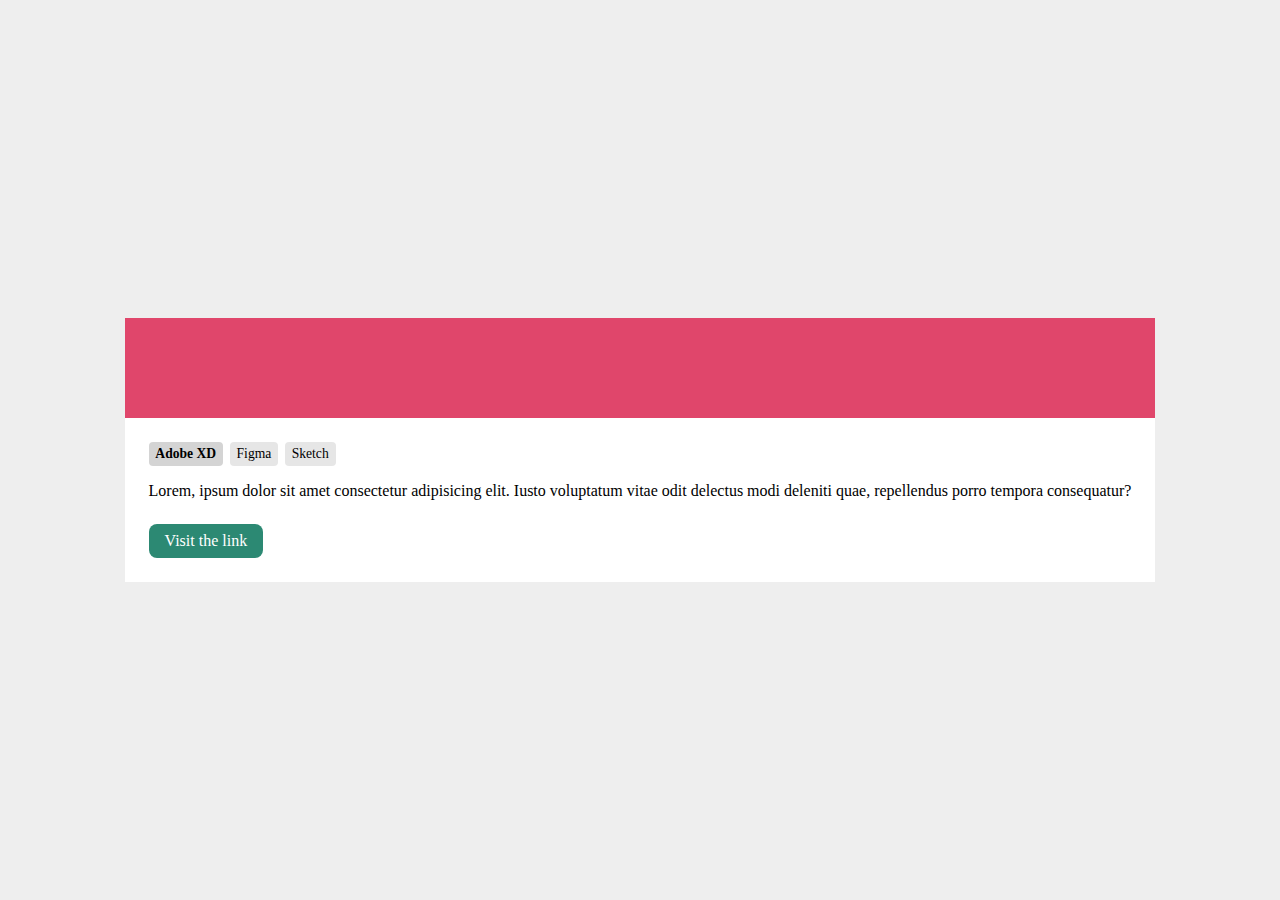
<file: bem-card/index.html>
<!DOCTYPE html>
<html lang="en">
<head>
	<meta charset="UTF-8">
	<meta http-equiv="X-UA-Compatible" content="IE=edge">
	<meta name="viewport" content="width=device-width, initial-scale=1.0">
	<title>BEM Example Card</title>
	<link rel="stylesheet" href="css/main.css">
</head>
<body>
	<div class="card">
		<span class="card__img"></span>
		<div class="card__content">
			<ul class="card__list">
				<li class="card__item card__item--active">Adobe XD</li>
				<li class="card__item">Figma</li>
				<li class="card__item">Sketch</li>
			</ul>
			 <p class="card__desc">Lorem, ipsum dolor sit amet consectetur adipisicing elit. Iusto voluptatum vitae odit delectus modi deleniti quae, repellendus porro tempora consequatur?</p>
			 <a class="card__link" href="#">Visit the link</a>
		</div>
	</div>
</body>
</html>
</file>
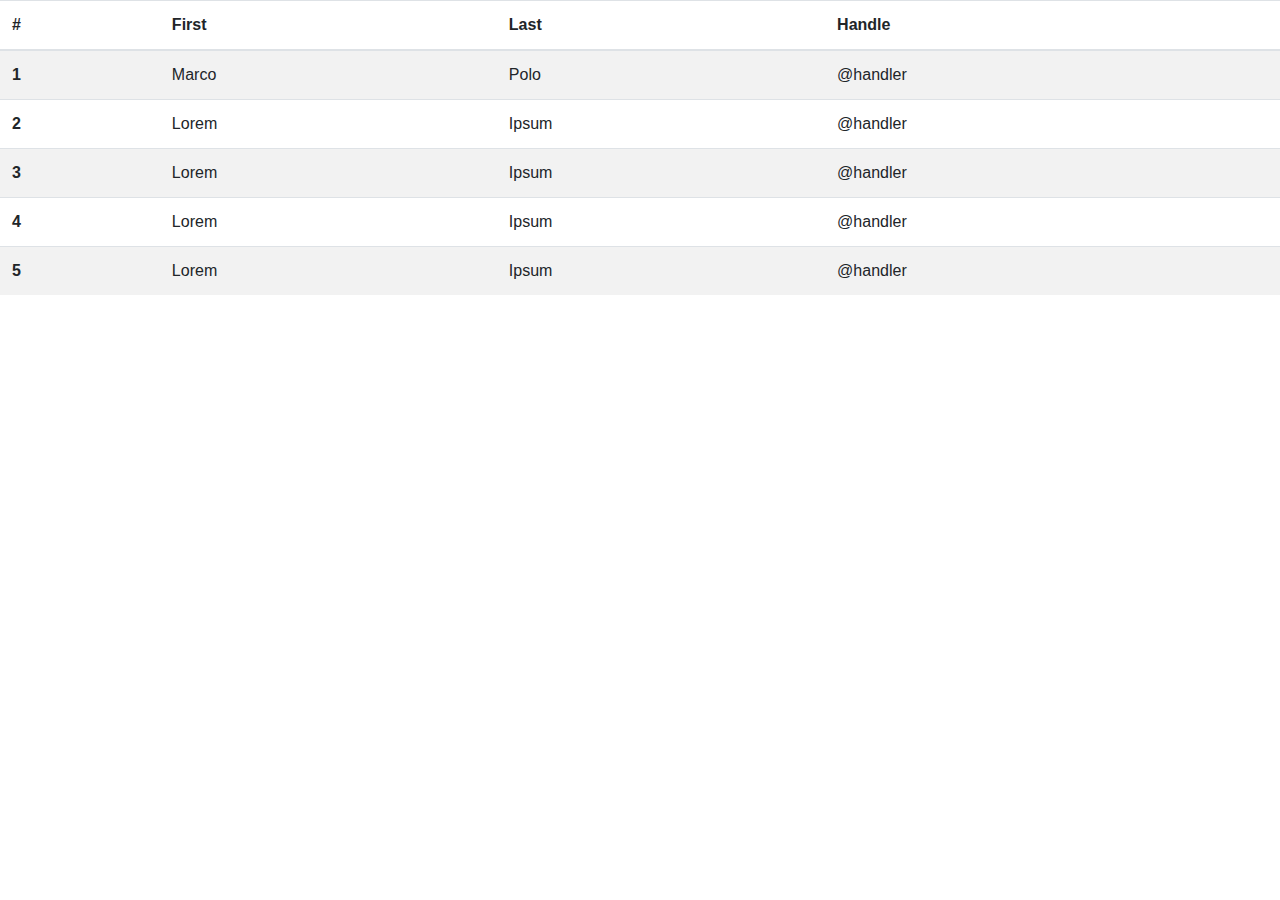
<file: bootstrap-like-table/index.html>
<!DOCTYPE html>
<html lang="en">
  <head>
    <meta charset="UTF-8" />
    <meta http-equiv="X-UA-Compatible" content="IE=edge" />
    <meta name="viewport" content="width=device-width, initial-scale=1.0" />
		<link rel="stylesheet" href="style.css">
    <title>Simple Table Materialize way</title>
  </head>
  <body>
		<!-- 

			A bit more BEM style here. 
			.table is explicitly required.
			
			Classes for .table:
			table--dark
			table--striped

			Classes for thead:
			thead--light
			thead--dark

		 -->
    <table class="table table--striped">
      <thead class=""> 
        <tr>
          <th scope="col">#</th>
          <th scope="col">First</th>
          <th scope="col">Last</th>
          <th scope="col">Handle</th>
        </tr>
      </thead>
      <tbody>
        <tr>
          <th scope="row">1</th>
          <td>Marco</td>
          <td>Polo</td>
          <td>@handler</td>
        </tr>
        <tr>
          <th scope="row">2</th>
          <td>Lorem</td>
          <td>Ipsum</td>
          <td>@handler</td>
        </tr>
        <tr>
          <th scope="row">3</th>
          <td>Lorem</td>
          <td>Ipsum</td>
          <td>@handler</td>
        </tr>
				<tr>
          <th scope="row">4</th>
          <td>Lorem</td>
          <td>Ipsum</td>
          <td>@handler</td>
        </tr>
				<tr>
          <th scope="row">5</th>
          <td>Lorem</td>
          <td>Ipsum</td>
          <td>@handler</td>
        </tr>
      </tbody>
    </table>
  </body>
</html>
</file>
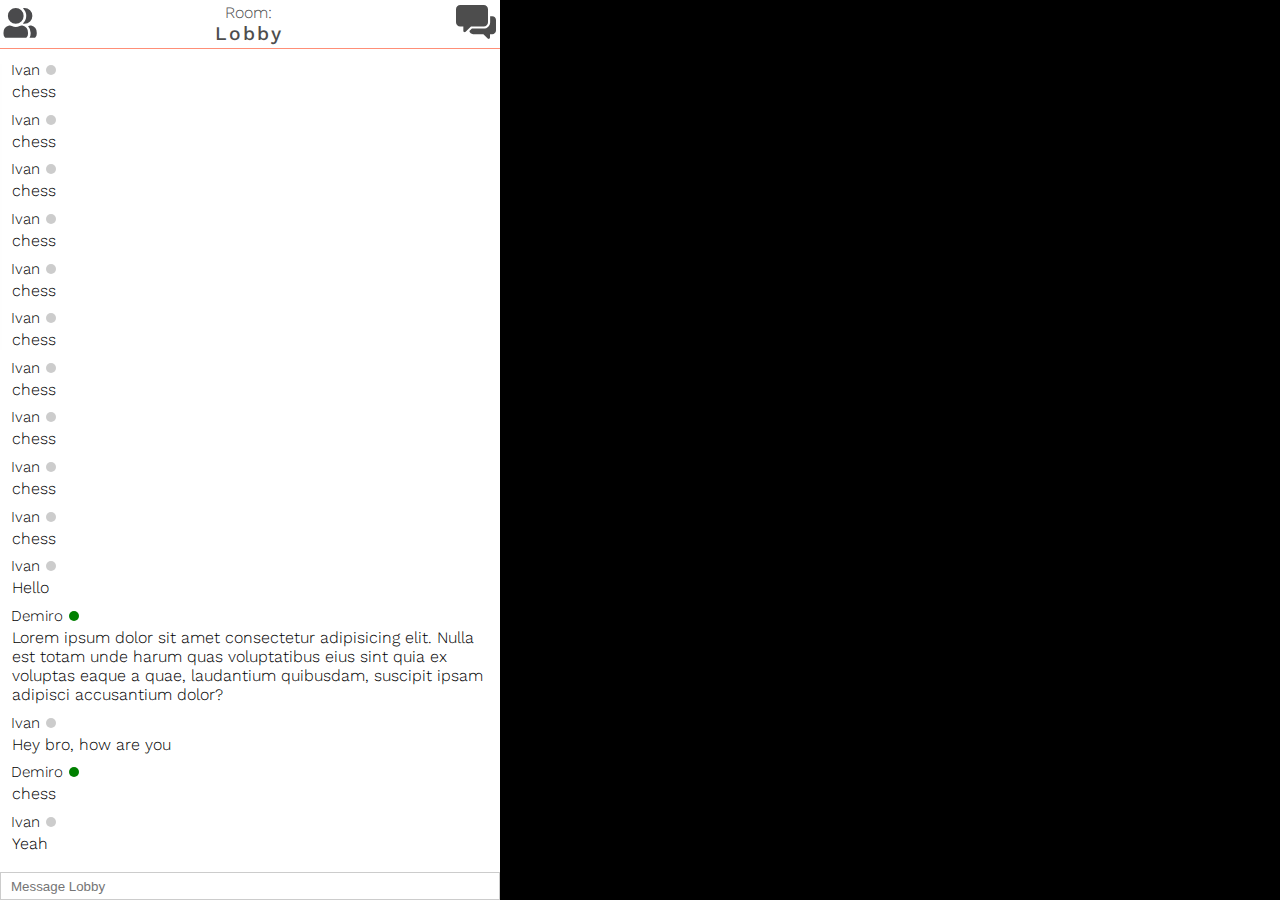
<file: chat-interface/index.html>
<!DOCTYPE html>
<html lang="en">
  <head>
    <meta charset="UTF-8" />
    <meta http-equiv="X-UA-Compatible" content="IE=edge" />
    <meta name="viewport" content="width=device-width, initial-scale=1.0" />
    <link rel="stylesheet" href="style.css" />
    <title>Sample chat interface.</title>
  </head>
  <body>
    <div class="chat-container">
			<div class="chat-header"></div>
			<div class="chat-messages"></div>
			<div class="chat-input"></div>
    </div>
		<script src="script.js"></script>
  </body>
</html>
</file>
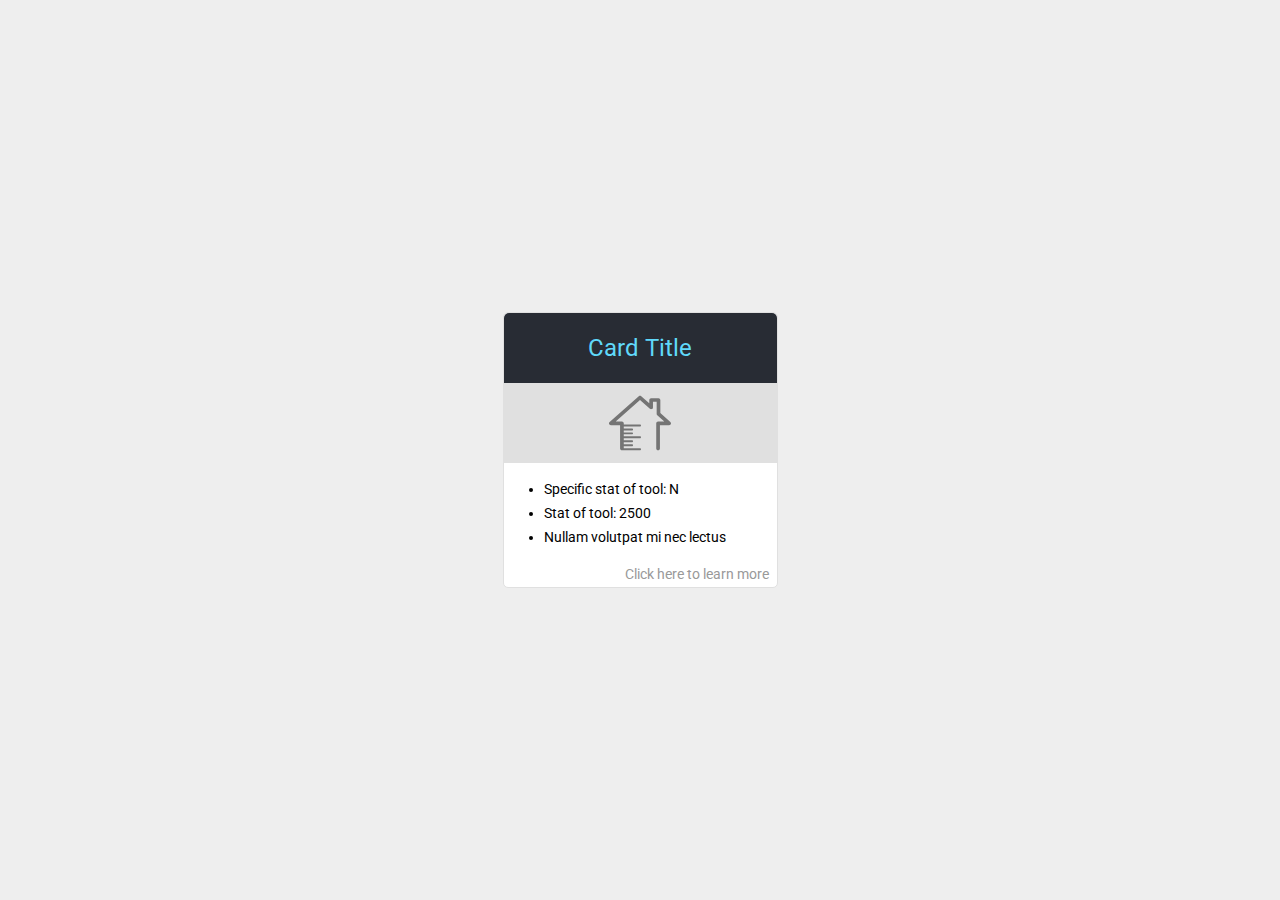
<file: m-card/index.html>
<!DOCTYPE html>
<html lang="en">
  <head>
    <meta charset="UTF-8" />
    <meta http-equiv="X-UA-Compatible" content="IE=edge" />
    <meta name="viewport" content="width=device-width, initial-scale=1.0" />
    <title>Layout with cards</title>
    <link rel="preconnect" href="https://fonts.googleapis.com" />
    <link rel="preconnect" href="https://fonts.gstatic.com" crossorigin />
    <link
      href="https://fonts.googleapis.com/css2?family=Roboto:wght@100;300;400&family=Work+Sans:ital,wght@0,400;0,900;1,700&display=swap"
      rel="stylesheet"
    />
    <link rel="stylesheet" href="style.css" />
  </head>
  <body>
    <div class="card">
      <div class="card__header">Card Title</div>
      <div class="card__icon">
        <img
          class="card__icon__item"
          src="icons/home-construction-svgrepo-com.svg"
          alt="House-like icon"
        />
      </div>
      <div class="card__content">
        <ul class="card__list">
          <li class="card__list__item">Specific stat of tool: N</li>
          <li class="card__list__item">Stat of tool: 2500</li>
          <li class="card__list__item">Nullam volutpat mi nec lectus</li>
        </ul>
      </div>
      <div class="card__footer">
        <a class="card__link--grey card__link--align-right" href="#"
          >Click here to learn more</a
        >
      </div>
    </div>
  </body>
</html>
</file>
<file: bem-card/css/main.css>
body, html {
  margin: 0;
  height: 100vh;
}

body {
  display: -ms-grid;
  display: grid;
  place-content: center;
  height: 100vh;
  background: #eeeeee;
  font-family: 'Nunito, sans-serif';
}

.card {
  padding: 0 5em;
  margin: 5rem auto;
}

.card__img {
  display: block;
  height: 100px;
  width: 100%;
  background: #e0466b;
}

.card__content {
  padding: 1.5em;
  background: white;
}

.card__list {
  list-style-type: none;
  display: -webkit-box;
  display: -ms-flexbox;
  display: flex;
  margin: 0;
  padding: 0;
}

.card__item {
  padding: .3em .5em;
  margin-right: .5em;
  background: #e6e6e6;
  border-radius: 0.3em;
  font-size: 0.85em;
}

.card__item--active {
  background: #d4d4d4;
  font-weight: bold;
}

.card__link {
  background: #2c8973;
  color: white;
  text-decoration: none;
  padding: .5em 1em;
  border-radius: .5em;
  display: inline-block;
  margin-top: .5em;
}

.card__link:hover {
  background: #267764;
}
/*# sourceMappingURL=main.css.map */
</file>
<file: bootstrap-like-table/style.css>
*,
*::before,
*::after {
  -webkit-box-sizing: border-box;
          box-sizing: border-box;
}

body {
  margin: 0;
  font-family: -apple-system, BlinkMacSystemFont, 'Segoe UI', Roboto, 'Helvetica Neue', Arial, sans-serif;
  font-size: 1rem;
  line-height: 1.5;
  color: #212529;
  font-weight: 400;
}

.table {
  width: 100%;
  text-align: left;
  border-collapse: collapse;
  border-spacing: 2px;
  margin-bottom: 1rem;
}

.table tr {
  border-top: 1px solid #dee2e6;
}

.table td,
.table th {
  padding: 0.75rem;
  display: table-cell;
}

.table th {
  font-weight: bold;
}

.table thead th {
  border-bottom: 2px solid #dee2e6;
}

.table .thead--light {
  background-color: #e9ecef;
}

.table .thead--dark {
  background-color: #32383e;
  color: white;
}

.table--striped > tbody tr:nth-child(odd) {
  background-color: rgba(0, 0, 0, 0.05);
}

.table.table--dark {
  background-color: #212529;
  color: white;
}

.table.table--dark tr {
  border-top: 1px solid #32383e;
}

.table.table--dark thead th {
  border-bottom: 2px solid #32383e;
}

.table.table--dark.table--striped tbody tr:nth-of-type(odd) {
  background-color: rgba(255, 255, 255, 0.05);
}
/*# sourceMappingURL=style.css.map */
</file>
<file: chat-interface/style.css>
@import url("https://fonts.googleapis.com/css?family=Work+Sans:300,400,500");
*,
*::before,
*::after {
  -webkit-box-sizing: border-box;
          box-sizing: border-box;
}

body {
  background-color: black;
  margin: 0;
  font-family: 'Work Sans', sans-serif;
  font-weight: 300;
  overflow: hidden;
}

.chat-container {
  background-color: white;
  position: absolute;
  display: -webkit-box;
  display: -ms-flexbox;
  display: flex;
  -webkit-box-orient: vertical;
  -webkit-box-direction: normal;
      -ms-flex-direction: column;
          flex-direction: column;
  -webkit-box-pack: justify;
      -ms-flex-pack: justify;
          justify-content: space-between;
  width: 500px;
  height: 100%;
}

.chat-input input {
  min-width: 100%;
  min-height: 1.75rem;
  border: 1px solid #ccc;
  outline: none;
  -webkit-transition: 0.5s;
  transition: 0.5s;
  padding-left: 0.75em;
  position: -webkit-sticky;
  position: sticky;
  bottom: 0;
}

.chat-input input:focus::-webkit-input-placeholder {
  color: transparent;
}

.chat-input input:focus:-ms-input-placeholder {
  color: transparent;
}

.chat-input input:focus::-ms-input-placeholder {
  color: transparent;
}

.chat-input input:focus::placeholder {
  color: transparent;
}

.chat-input input:focus {
  border: 1px solid #999999;
}

.chat-messages {
  -webkit-box-flex: 1;
      -ms-flex-positive: 1;
          flex-grow: 1;
  display: -webkit-box;
  display: -ms-flexbox;
  display: flex;
  overflow-x: hidden;
  overflow-y: scroll;
  -webkit-box-orient: vertical;
  -webkit-box-direction: reverse;
      -ms-flex-direction: column-reverse;
          flex-direction: column-reverse;
}

.chat-messages-list {
  list-style-type: none;
  padding: 0;
}

.chat-messages-list li {
  margin-bottom: 0.6em;
}

.chat-messages-list li p {
  padding-left: 0.75em;
  margin: 0;
  margin-bottom: 0.2em;
}

.chat-messages-list li:last-of-type {
  margin-bottom: 0;
}

.chat-messages-list li:hover {
  background-color: #f3f3f3;
}

.chat-messages-list li:hover .chat-messages-list__user::after {
  content: attr(data-message-date);
  margin-left: 0.4em;
  color: #ccc;
}

.chat-messages-list__user {
  font-size: 0.95em;
}

.chat-messages-list__user--active {
  display: inline-block;
  margin-left: 0.4em;
  width: 10px;
  height: 10px;
  background-color: green;
  border-radius: 50%;
}

.chat-messages-list__user--inactive {
  display: inline-block;
  margin-left: 0.4em;
  width: 10px;
  height: 10px;
  background-color: #ccc;
  border-radius: 50%;
}

.chat-header {
  border-bottom: 1px solid rgba(255, 125, 97, 0.86);
  position: -webkit-sticky;
  position: sticky;
  z-index: 999;
  width: 100%;
  height: 4.2em;
  display: -webkit-box;
  display: -ms-flexbox;
  display: flex;
  -webkit-box-pack: justify;
      -ms-flex-pack: justify;
          justify-content: space-between;
  -webkit-box-align: center;
      -ms-flex-align: center;
          align-items: center;
}

.chat-header__item span {
  display: block;
  text-align: center;
}

.chat-header__item span:last-child {
  font-size: 1.2em;
  letter-spacing: 0.1em;
  font-weight: 500;
}

.chat-header__icon--users {
  width: 42px;
  cursor: pointer;
  -webkit-filter: invert(55%) sepia(0%) saturate(83%) hue-rotate(170deg) brightness(52%) contrast(92%);
          filter: invert(55%) sepia(0%) saturate(83%) hue-rotate(170deg) brightness(52%) contrast(92%);
}

.chat-header__icon--rooms {
  width: 40px;
  -webkit-filter: invert(55%) sepia(0%) saturate(83%) hue-rotate(170deg) brightness(52%) contrast(92%);
          filter: invert(55%) sepia(0%) saturate(83%) hue-rotate(170deg) brightness(52%) contrast(92%);
  margin-right: 4px;
}

.chat-header__nav--left {
  position: absolute;
  left: -100%;
  padding-left: 20px;
  -webkit-padding-after: 50px;
          padding-block-end: 50px;
  text-align: left;
  width: 100%;
  max-height: 100vh;
  overflow-x: hidden;
  overflow-y: auto;
  background: white;
  -webkit-overflow-scrolling: touch;
  -webkit-transition: all 0.2s ease;
  transition: all 0.2s ease;
  border-bottom: 1px solid black;
  -webkit-box-shadow: 0px 10px 6px -7px rgba(0, 0, 0, 0.5);
          box-shadow: 0px 10px 6px -7px rgba(0, 0, 0, 0.5);
}

.chat-header__nav--left ul {
  margin-bottom: 0;
  padding: 0;
  list-style: none;
}

.chat-header__nav--left li {
  padding: 7px;
}

.chat-header__nav--left li:hover {
  background-color: #f3f3f3;
}

.chat-header__nav--left a {
  color: black;
  text-decoration: none;
  font-size: 1rem;
  opacity: 0;
  -webkit-transition: opacity 150ms ease-in-out;
  transition: opacity 150ms ease-in-out;
}

.chat-header__nav--left a:hover {
  color: #000;
}

.chat-header .nav-toggle {
  display: none;
}

.chat-header .nav-toggle:checked ~ .chat-header__nav--left {
  -webkit-transform: scale(1, 1);
          transform: scale(1, 1);
  left: 0;
}

.chat-header .nav-toggle:checked ~ .chat-header__nav--left a {
  opacity: 1;
  -webkit-transition: opacity 150ms ease-in-out 150ms;
  transition: opacity 150ms ease-in-out 150ms;
}

.text-dark {
  color: #4D4D4D;
}
/*# sourceMappingURL=style.css.map */
</file>
<file: m-card/style.css>
*,
*::before,
*::after {
  -webkit-box-sizing: border-box;
          box-sizing: border-box;
}

body,
html {
  margin: 0;
  height: 100vh;
}

body {
  display: -ms-grid;
  display: grid;
  place-content: center;
  height: 100vh;
  background: #eeeeee;
  font-family: 'Roboto', sans-serif;
  font-size: 1.125rem;
  line-height: 1.5rem;
}

.card {
  width: 275px;
  border: 1px solid #e0e0e0;
  border-radius: 5px 5px 5px 5px;
  background-color: #fff;
}

.card__header {
  display: -webkit-box;
  display: -ms-flexbox;
  display: flex;
  -webkit-box-pack: center;
      -ms-flex-pack: center;
          justify-content: center;
  -webkit-box-align: center;
      -ms-flex-align: center;
          align-items: center;
  background-color: #282c34;
  height: 70px;
  color: #60d9fa;
  font-size: 1.5rem;
  border-radius: 5px 5px 0px 0px;
}

.card__icon {
  display: -webkit-box;
  display: -ms-flexbox;
  display: flex;
  -webkit-box-pack: center;
      -ms-flex-pack: center;
          justify-content: center;
  -webkit-box-align: center;
      -ms-flex-align: center;
          align-items: center;
  padding-top: 0.5em;
  padding-bottom: 0.5em;
  background-color: #e0e0e0;
}

.card__icon__item {
  -webkit-filter: invert(55%) sepia(0%) saturate(83%) hue-rotate(170deg) brightness(82%) contrast(92%);
          filter: invert(55%) sepia(0%) saturate(83%) hue-rotate(170deg) brightness(82%) contrast(92%);
  width: 62px;
}

.card__content {
  display: -webkit-box;
  display: -ms-flexbox;
  display: flex;
  -webkit-box-orient: vertical;
  -webkit-box-direction: normal;
      -ms-flex-direction: column;
          flex-direction: column;
  font-size: 14px;
}

.card__list {
  padding-left: 2.5rem;
}

.card__footer {
  display: -webkit-box;
  display: -ms-flexbox;
  display: flex;
  -webkit-box-pack: end;
      -ms-flex-pack: end;
          justify-content: flex-end;
  padding-right: 0.5rem;
  font-size: 0.8em;
}

.card__link--grey {
  color: #999999;
  text-decoration: none;
}

.card__link--grey:hover {
  color: #282c34;
}
/*# sourceMappingURL=style.css.map */
</file>
